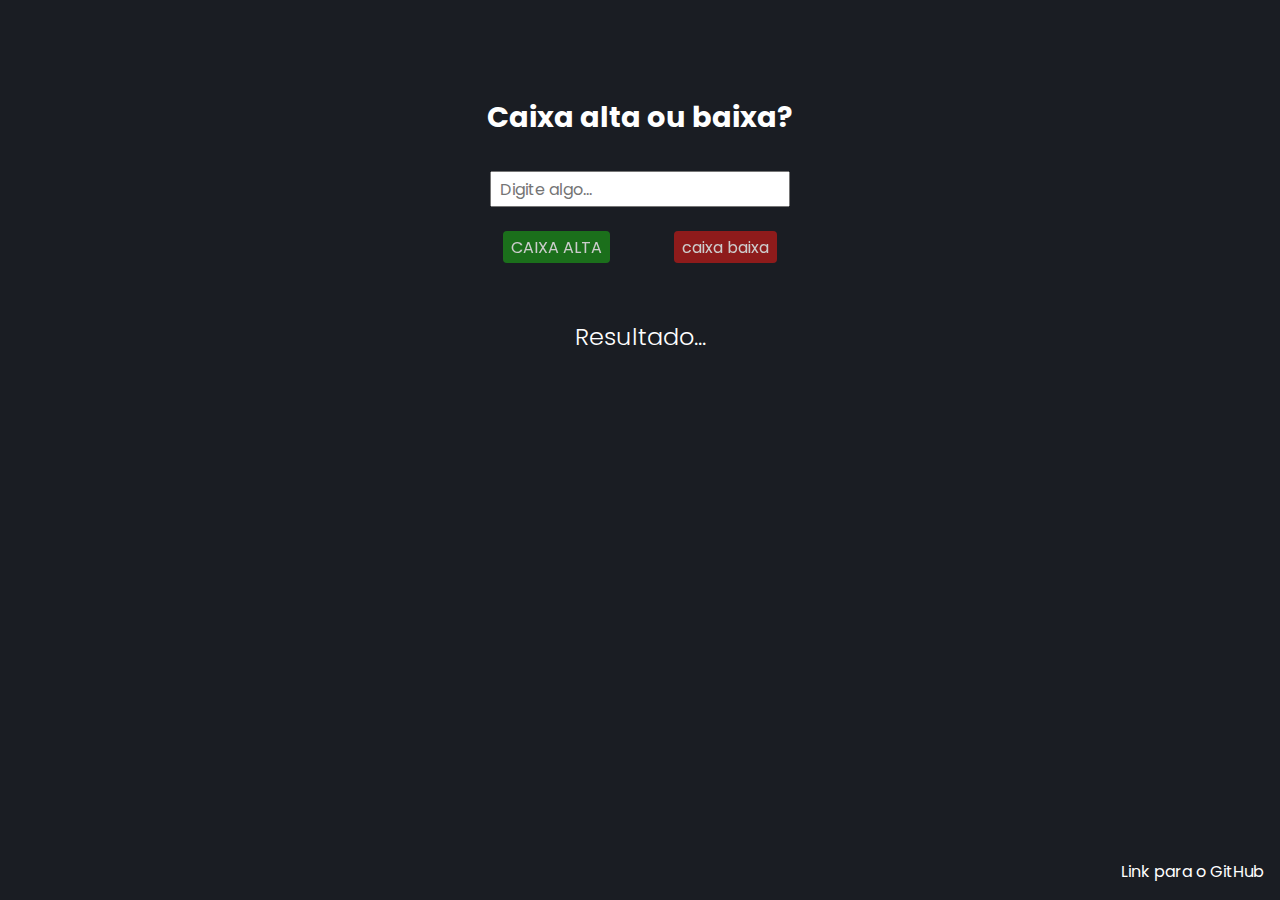
<file: Q2/index.html>
<!DOCTYPE html>
<html lang="pt-BR">

<head>
  <!-- Links da fonte 'Poppins' do Google fonts -->
  <link rel="preconnect" href="https://fonts.googleapis.com">
  <link rel="preconnect" href="https://fonts.gstatic.com" crossorigin>
  <link href="https://fonts.googleapis.com/css2?family=Poppins:wght@300;400;500;600;700&display=swap" rel="stylesheet">

  <meta charset="UTF-8">
  <meta http-equiv="X-UA-Compatible" content="IE=edge">
  <meta name="viewport" content="width=device-width, initial-scale=1.0">

  <link rel="stylesheet" href="./styles.css">

  <title>Caixa alta ou baixa?</title>
</head>
<body>
  <div id="container">
    <h1>Caixa alta ou baixa?</h1>
  
    <form action="">
      <input type="text" name="txtText" id="txtText" maxlength="25" placeholder="Digite algo...">

      <div class="buttonGroup">
        <button class="upper buttonText">CAIXA ALTA</button>
        <button class="lower buttonText">caixa baixa</button>
      </div>

      <p class="result">Resultado...</p>
    </form>
  </div>

  <a href="https://github.com/PietroRhyan/ages-usabilidade-A1">Link para o GitHub</a>
  <script src="./scripts.js"></script>
</body>
</html>
</file>
<file: Q2/styles.css>
/* Estilização universal */
* {
  margin: 0;
  padding: 0;
  box-sizing: border-box;
}

body {
  background: #1A1D23;
  color: #FFF;
}

body, input, button, select, textarea {
  font: 400 1rem 'Poppins', sans-serif;
}

ul {
  list-style: none;
}

button {
  cursor: pointer;
}


/* Estilização do form */

#container {
  width: 500px;
  margin: 6rem auto;
}

#container h1 {
  text-align: center;
  font-size: 1.8rem;
  margin-bottom: 2rem;
}

form {
  display: flex;

  flex-direction: column;
  align-items: center;

  gap: 1.5rem;
}

form > input {
  width: 60%;
  height: 2rem;
  padding: 1rem 0.5rem;
  outline: none;
}

.buttonGroup {
  display: flex;

  align-items: center;
  gap: 4rem;

  margin-bottom: 2rem;
}

.buttonText {
  outline: none;
  border: none;
  height: 2rem;
  padding: 0 0.5rem;
  border-radius: 0.25rem;
  color: #FFF;
  filter: brightness(0.8);

  cursor: pointer;

  transition: 200ms filter;
}

.buttonText:hover,
.buttonText:focus {
  filter: brightness(1);
}

.upper {
  background-color: #228B22; 
}

.lower {
  background-color: #B22222;
}

form p {
  font-size: 1.5rem;
  font-weight: 300;
}

a {
  text-decoration: none;
  color: #FFF;

  position: absolute;
  right: 1rem;
  bottom: 1rem;
}
</file>
